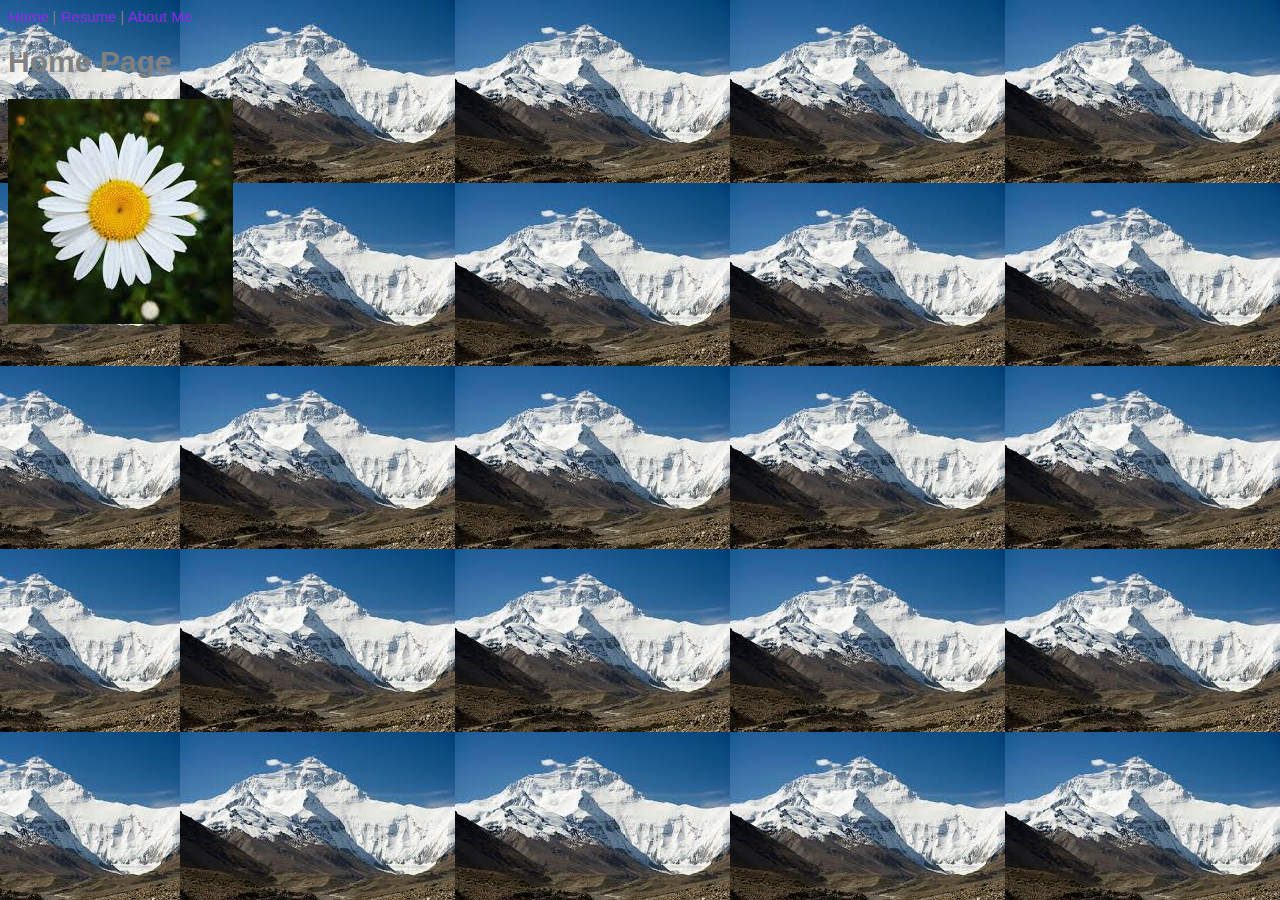
<file: Index.html>
<!DOCTYPE html>
<html lang="en">
<head>
    <meta charset="UTF-8">
    <meta name="viewport" content="width=device-width, initial-scale=1.0">
    <title>Daisy Stephenson's Home Page</title>
     <link rel="stylesheet" href="Styles/styles.css">
</head>
<body class="homebg"> 
    <a href="#">Home</a> |
    <a href="html/Resume.html">Resume</a> |
    <a href="html/About Me.html">About Me</a>

    <h1> Home Page</h1>

    <img src="images/Daisy_Flower_Pic.jpeg" alt="Daisy Flower">
    
</body>
</html>
</file>
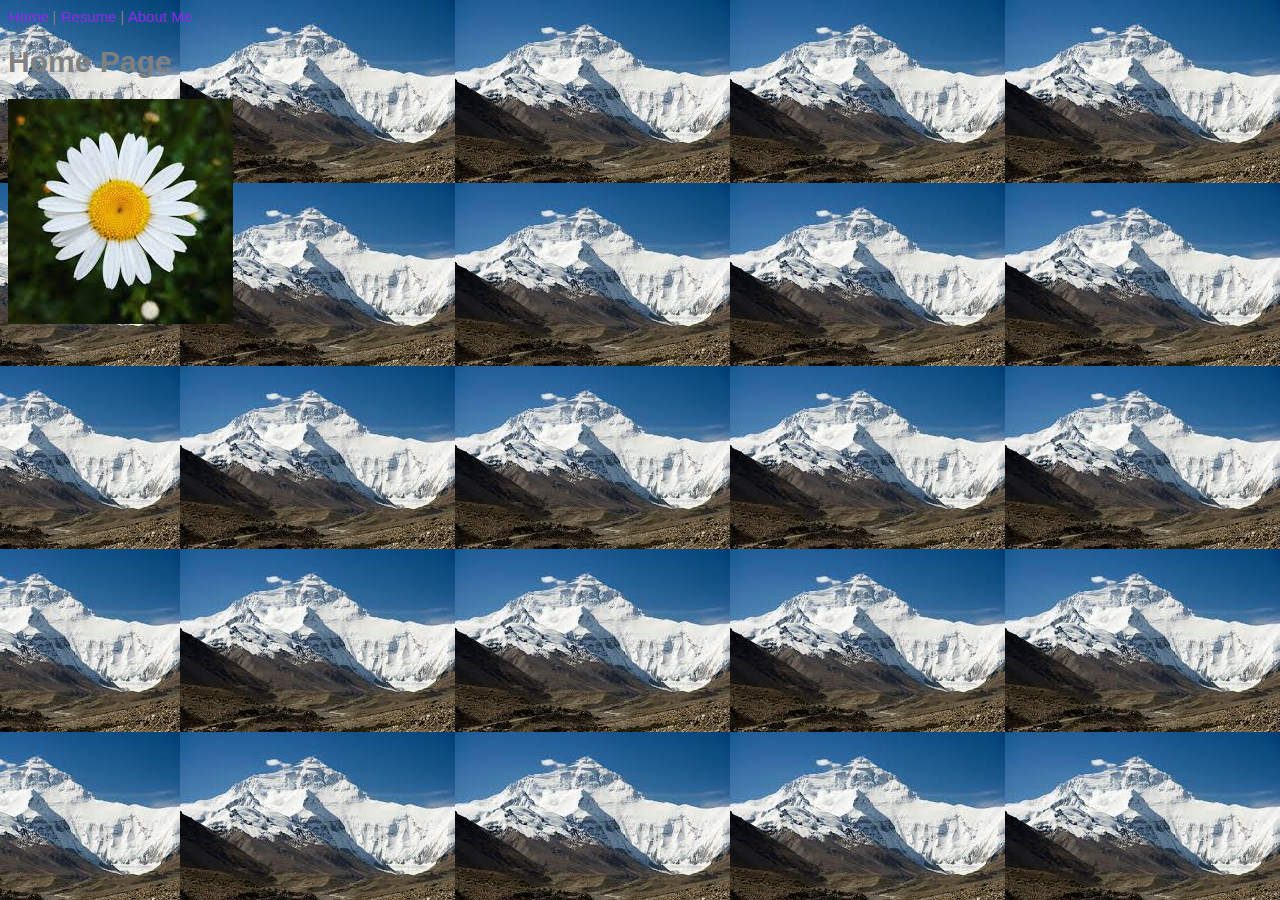
<file: index.html>
<!DOCTYPE html>
<html lang="en">
<head>
    <meta charset="UTF-8">
    <meta name="viewport" content="width=device-width, initial-scale=1.0">
    <title>Daisy Stephenson's Home Page</title>
     <link rel="stylesheet" href="Styles/styles.css">
</head>
<body class="homebg"> 
    <a href="#">Home</a> |
    <a href="html/Resume.html">Resume</a> |
    <a href="html/About Me.html">About Me</a>

    <h1> Home Page</h1>

    <img src="images/Daisy_Flower_Pic.jpeg" alt="Daisy Flower">
    
</body>
</html>
</file>
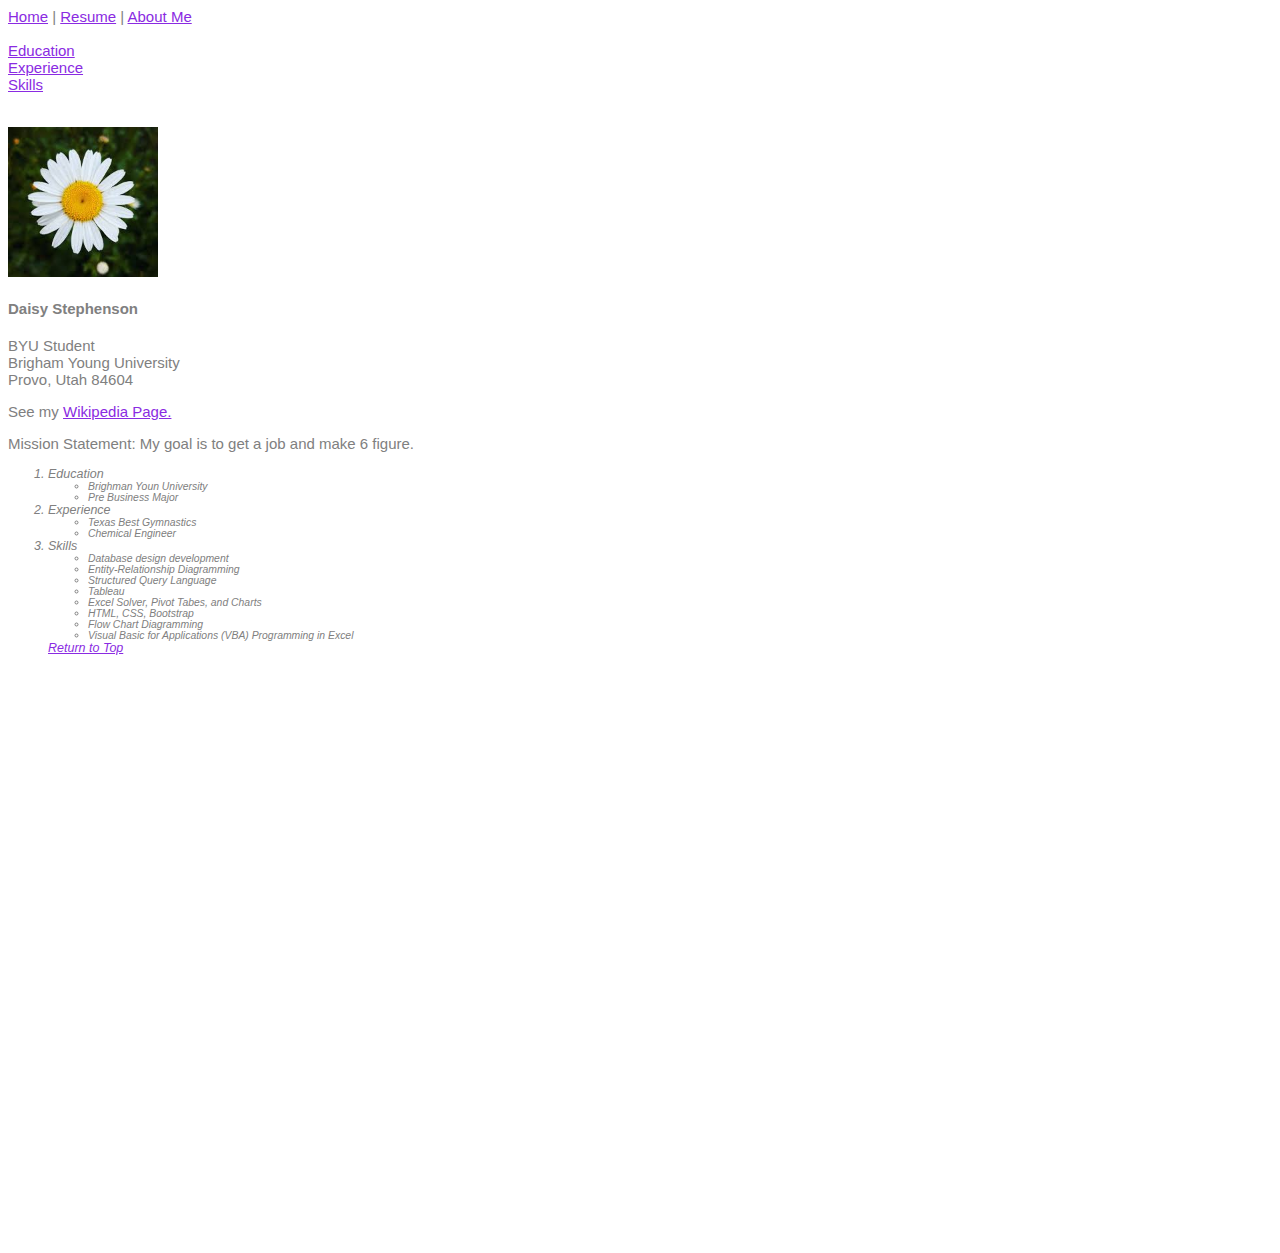
<file: My Resume.html>
<!DOCTYPE html>
<!-- saved from url=(0063)file:///Users/daisystephenson/Desktop/IS%20201/html/Resume.html -->
<html lang="en"><head><meta http-equiv="Content-Type" content="text/html; charset=UTF-8">
    
    <meta name="viewport" content="width=device-width, initial-scale=1.0">
    <title>My Resume</title>
    <link rel="stylesheet" href="./My Resume_files/styles.css">
</head>
<body>
    <a href="file:///Users/daisystephenson/Desktop/IS%20201/Index.html" id="top">Home</a> |
    <a href="file:///Users/daisystephenson/Desktop/IS%20201/html/Resume.html#">Resume</a> |
    <a href="file:///Users/daisystephenson/Desktop/IS%20201/html/About%20Me.html">About Me</a>
    <br><br>
    <a href="file:///Users/daisystephenson/Desktop/IS%20201/html/Resume.html#edu" id="top">Education</a><br>
    <a href="file:///Users/daisystephenson/Desktop/IS%20201/html/Resume.html#exp">Experience</a><br>
    <a href="file:///Users/daisystephenson/Desktop/IS%20201/html/Resume.html#ski">Skills</a><br>

    <br><br>
   <img src="./My Resume_files/Daisy_Flower_Pic.jpeg" height="150" alt="Daisy Flower">
    <h4>Daisy Stephenson</h4>

    BYU Student <br>
    Brigham Young University <br>
    Provo, Utah 84604 

    <p>
        See my  <a href="https://en.wikipedia.org/wiki/Bellis_perennis" target="_blank" title="Wiki Page on Daisy Flowers">Wikipedia Page.</a>
    </p>
    <p>Mission Statement: My goal is to get a job and make 6 figure.</p>

    <ol>
        <li id="edu" class="resumelistheading underline">Education
            <ul>
                <li>Brighman Youn University</li>
                <li>Pre Business Major</li>
            </ul>
        </li>
        <li id="exp" class="resumelistheading underline">Experience
             <ul>
                <li>Texas Best Gymnastics</li>
                <li>Chemical Engineer</li>
             </ul>
        </li>
        <li id="ski" class="resumelistheading underline">Skills
             <ul>
                <li>Database design development</li>
                <li>Entity-Relationship Diagramming</li>
                <li>Structured Query Language</li>
                <li>Tableau</li>
                <li>Excel Solver, Pivot Tabes, and Charts</li>
                <li>HTML, CSS, Bootstrap</li>
                <li>Flow Chart Diagramming</li>
                <li>Visual Basic for Applications (VBA) Programming in Excel</li>
             </ul>
             <a href="file:///Users/daisystephenson/Desktop/IS%20201/html/Resume.html#top">Return to Top</a>
             <p>&nbsp;</p>
             <p>&nbsp;</p>
             <p>&nbsp;</p>
             <p>&nbsp;</p>
             <p>&nbsp;</p>
             <p>&nbsp;</p>
             <p>&nbsp;</p>
             <p>&nbsp;</p>
             <p>&nbsp;</p>
             <p>&nbsp;</p>
             <p>&nbsp;</p>
             <p>&nbsp;</p>
             <p>&nbsp;</p>
             <p>&nbsp;</p>
             <p>&nbsp;</p>
             <p>&nbsp;</p>
             <p>&nbsp;</p>
             <p>&nbsp;</p>
             <p>&nbsp;</p>
             <p>&nbsp;</p>
             <p>&nbsp;</p>
             <p>&nbsp;</p>
             
        </li>
    </ol>

</body></html>
</file>
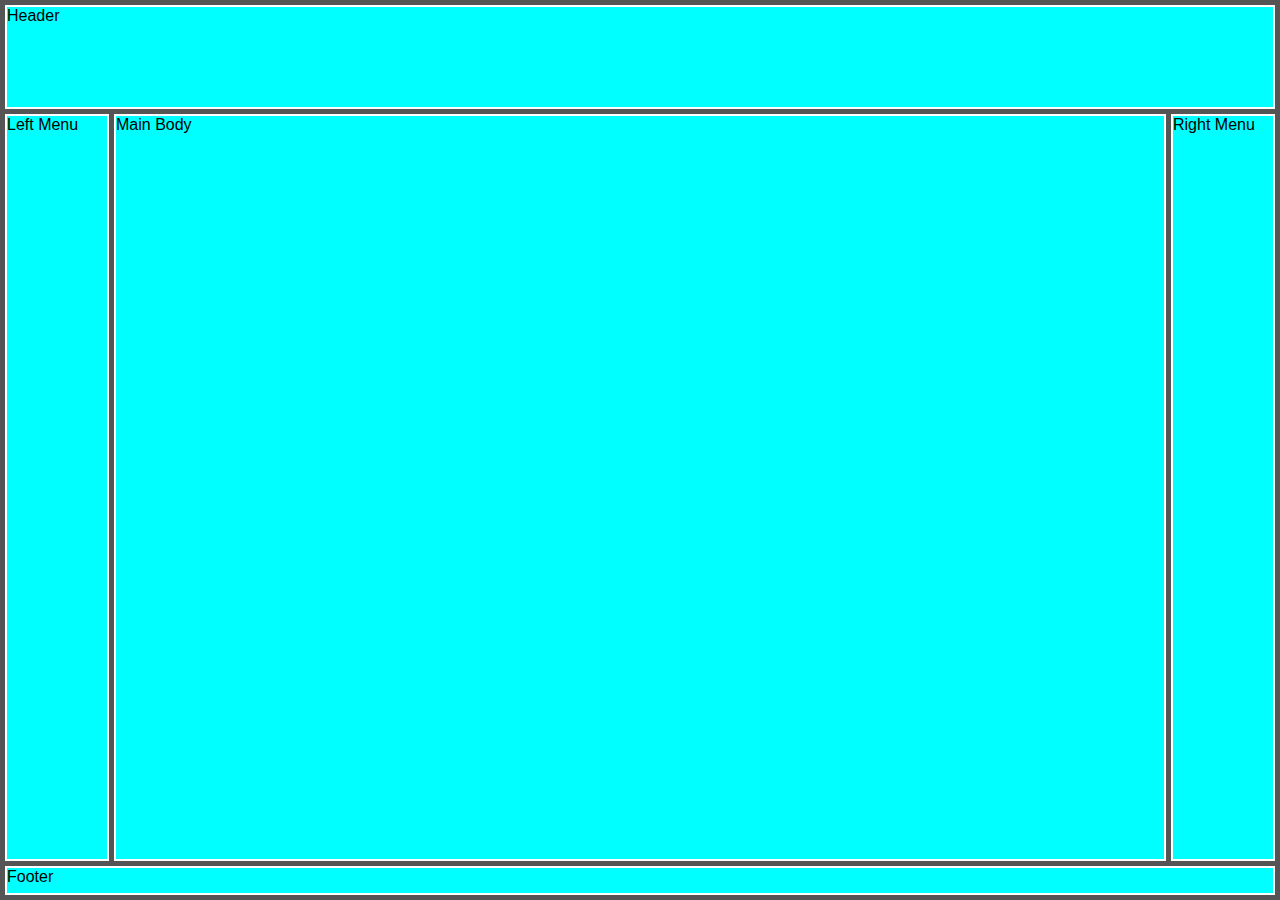
<file: html/layout.html>
<!DOCTYPE html>
<html lang="en">
<head>
    <meta charset="UTF-8">
    <meta name="viewport" content="width=device-width, initial-scale=1.0">
    <title>Layout Page</title>
    <link rel="stylesheet" href="../Styles/layout.css">
</head>
<body>
    <div class="common header">
        <!-- class = common references the common part of layout.css -->
        Header
    </div>
    <div class="common leftmenu">
        Left Menu
    </div>
    <div class="common mainbody">
        Main Body
    </div>
    <div class="common rightmenu">
        Right Menu
    </div>
    <div class="common footer">
        Footer
    </div> 
</body>
</html>
</file>
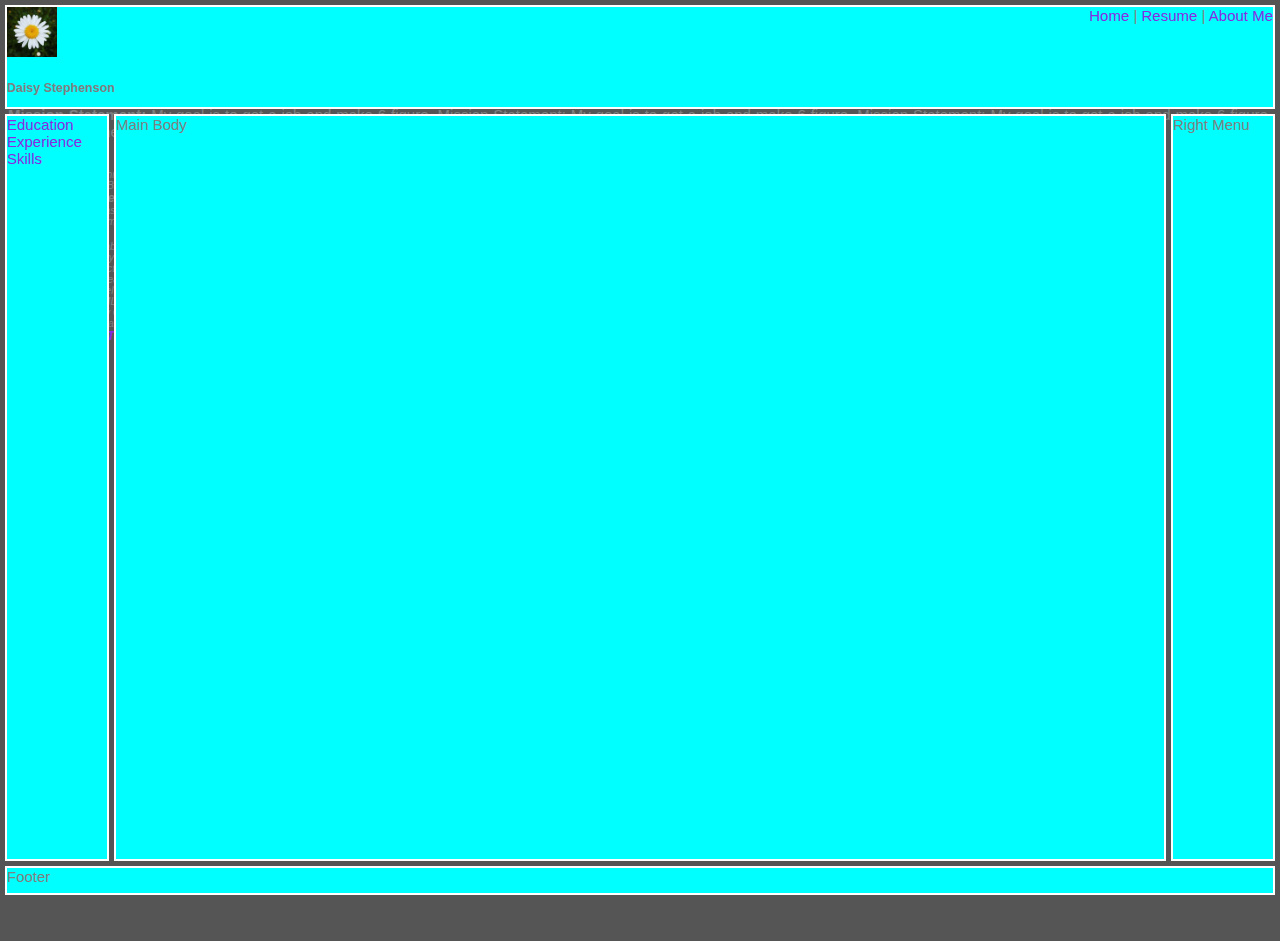
<file: html/Resume.html>
<!--
Daisy Stephenson
IS 201
6/09/25
-->
<!DOCTYPE html>
<html lang="en">
<head>
    <meta charset="UTF-8">
    <meta name="viewport" content="width=device-width, initial-scale=1.0">
    <title>My Resume</title>
    <link rel="stylesheet" href="../Styles/styles.css">
    <link rel="stylesheet" href="../Styles/layout.css">
</head>
<body>
 <div class="common header">
        <span class="subheader">
        <a href="../index" id="top">Home</a> |
        <a href="#">Resume</a> |
        <a href="About Me.html">About Me</a>
        </span>
        <img src="../images/Daisy_Flower_Pic.jpeg" height="50px" alt="Daisy Flower">
        <h5>Daisy Stephenson</h5>
    </div>
    <!-- LEFT MENU -->
    <div class="common leftmenu">
        <a href="#edu" id="top">Education</a><br>
        <a href="#exp">Experience</a><br>
        <a href="#ski">Skills</a><br>

    </div>
    <div class="common mainbody">
        Main Body
    </div>
    <div class="common rightmenu">
        Right Menu
    </div>
    <div class="common footer">
        Footer
    </div> 

   
   

    BYU Student <br>
    Brigham Young University <br>
    Provo, Utah 84604 

    <p>
        See my  <a href="https://en.wikipedia.org/wiki/Bellis_perennis" target="_blank" title="Wiki Page on Daisy Flowers">Wikipedia Page.</a>
    </p>
    <p class="justify"> <span class="bold">Mission Statement:</span>  My goal is to get a job and make 6 figure. Mission Statement: My goal is to get a job and make 6 figure. Mission Statement: My goal is to get a job and make 6 figure. Mission Statement: My goal is to get a job and make 6 figure.</p>

    <ol>
        <li id="edu" class="resumelistheading">Education
            <ul>
                <li>Brighman Youn University</li>
                <li>Pre Business Major</li>
            </ul>
        </li>
        <li id="exp" class="resumelistheading">Experience
             <ul>
                <li>Texas Best Gymnastics</li>
                <li>Chemical Engineer</li>
             </ul>
        </li>
        <li id="ski" class="resumelistheading">Skills
             <ul>
                <li>Database design development</li>
                <li>Entity-Relationship Diagramming</li>
                <li>Structured Query Language</li>
                <li>Tableau</li>
                <li>Excel Solver, Pivot Tabes, and Charts</li>
                <li>HTML, CSS, Bootstrap</li>
                <li>Flow Chart Diagramming</li>
                <li>Visual Basic for Applications (VBA) Programming in Excel</li>
             </ul>
             <a href="#top">Return to Top</a>
             <p>&nbsp;</p>
             <p>&nbsp;</p>
             <p>&nbsp;</p>
             <p>&nbsp;</p>
             <p>&nbsp;</p>
             <p>&nbsp;</p>
             <p>&nbsp;</p>
             <p>&nbsp;</p>
             <p>&nbsp;</p>
             <p>&nbsp;</p>
             <p>&nbsp;</p>
             <p>&nbsp;</p>
             <p>&nbsp;</p>
             <p>&nbsp;</p>
             <p>&nbsp;</p>
             <p>&nbsp;</p>
             <p>&nbsp;</p>
             <p>&nbsp;</p>
             <p>&nbsp;</p>
             <p>&nbsp;</p>
             <p>&nbsp;</p>
             <p>&nbsp;</p>
             
        </li>
    </ol>
</body>
</html>
</file>
<file: Styles/styles.css>
body {
            font-family: Arial, Helvetica, sans-serif;
            font-size: 15px;
            color: gray;
            background-color: rgb(181, 246, 224);
        }
        li {
            font-size: smaller;
            font-style: italic;
            font-weight: normal;
        }
        a {
            color: blueviolet;
            text-decoration: none;
        }
        /* This was used to turn links to blue */
        a.hover {
            text-decoration: underline;
            font-weight: bold;
        }
        /* When the curser is over links they will turn bold and underlined */
        .resumelistheading {
            font-weight: bold;
            /* font-style: normal;
            font-size: 18px; */
        }
        a.visited { 
            color: blue;
        }
        /* The sites you have visited will turn blue */
        .underline {
            text-decoration: underline;
        }
        .bold {font-weight: bold;}
        .justify {text-align: justify;}

        .homebg {
            background-image: url(../images/Mountain_pic.jpeg);
            background-position: top right ;
        }

.box1 {
    border-width: 1px;
    border-style: solid;
    border-color: gray;

    border: 1px solid gray;
}
/* This creates a box around certain text */
.box2 {
padding: 5px;
}
/* This adds space between the box created in box1 */
.box3 {
    margin: 50px;
}
</file>
<file: My Resume_files/styles.css>
body {
            font-family: Arial, Helvetica, sans-serif;
            font-size: 15px;
            color: gray;
        }
        li {
            font-size: smaller;
            font-style: italic;
            font-weight: normal;
        }
        a {
            color: blueviolet;
        }
        .bold {
            font-weight: bold;
        }
</file>
<file: Styles/layout.css>
body { 
    background-color: #555555;
    font-family: Verdana, Geneva, Tahoma, sans-serif;
}

.common {
    background-color: aqua;
    border: 2px solid white;
    position: absolute;
} 
/* border asks for those three things */

.header {
    top: 5px;
    left: 5px;
    right: 5px;
    height: 100px;
}

.leftmenu {
    top: 114px;
    left: 5px;
    width: 100px;
    bottom: 39px;
}

.rightmenu {
    top: 114px;
    right: 5px;
    width: 100px;
    bottom: 39px;
}

.mainbody {
    top: 114px;
    right: 114px;
    left: 114px;
    bottom: 39px;
}

.footer {
    bottom: 5px;
    left: 5px;
    right: 5px;
    height: 25px;
}

.subheader {
    float: right;
}
</file>
